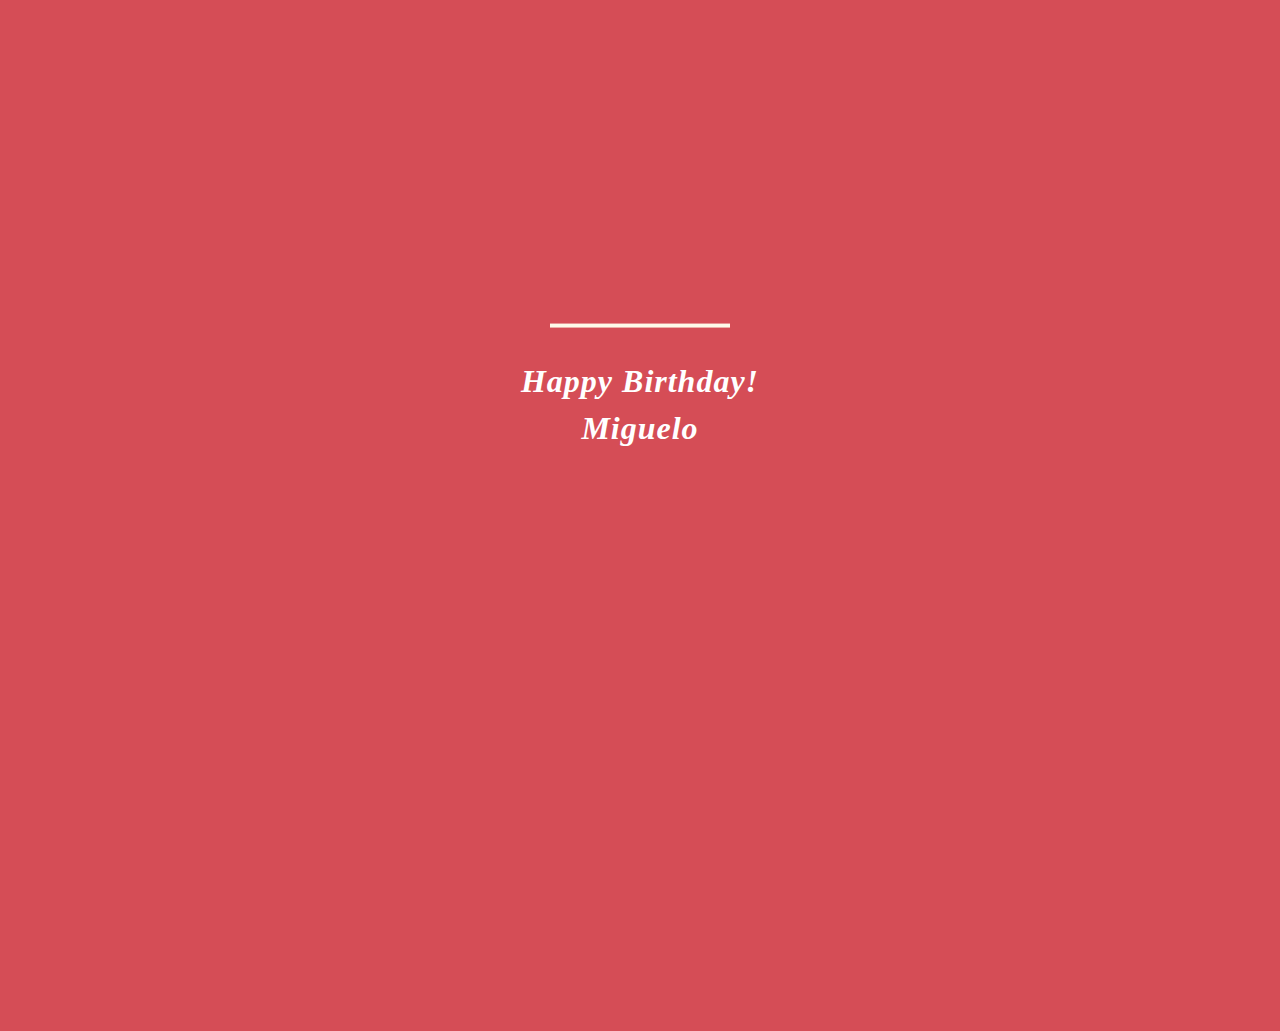
<file: index.html>
<html><head><title>Cake Cutting</title>
<link href="cake.css" rel="stylesheet" type="text/css">
</head>
<body>
<div class="velas">
    <div class="fuego"></div>
    <div class="fuego"></div>
    <div class="fuego"></div>
    <div class="fuego"></div>
    <div class="fuego"></div>
</div>
<svg id="cake" version="1.1" x="0px" y="0px" width="200px" height="500px" viewBox="0 0 200 500" enable-background="new 0 0 200 500" xml:space="preserve">
    <path fill="#a88679" d="M173.667-13.94c-49.298,0-102.782,0-147.334,0c-3.999,0-4-16.002,0-16.002
        c44.697,0,96.586,0,147.334,0C177.667-29.942,177.668-13.94,173.667-13.94z">
        <animate id="bizcocho_3" attributeName="d" calcMode="spline" keySplines="0 0 1 1; 0 0 1 1" begin="relleno_2.end" dur="0.3s" fill="freeze" values="
                          M173.667-13.94c-49.298,0-102.782,0-147.334,0c-3.999,0-4-16.002,0-16.002
        c44.697,0,96.586,0,147.334,0C177.667-29.942,177.668-13.94,173.667-13.94z
                          ;
                          M173.667,411.567c-47.995,12.408-102.955,12.561-147.334,0
        c-3.848-1.089-0.189-16.089,3.661-15.002c44.836,12.66,90.519,12.753,139.427,0.07
        C173.293,395.631,177.541,410.566,173.667,411.567z
                          ;
                          M173.667,427.569c-49.795,0-101.101,0-147.334,0c-3.999,0-4-16.002,0-16.002
        c46.385,0,97.539,0,147.334,0C177.668,411.567,177.667,427.569,173.667,427.569z
                          " />
    </path>
    <path fill="#8b6a60" d="M100-178.521c1.858,0,3.364,1.506,3.364,3.363c0,0,0,33.17,0,44.227
        c0,19.144,0,57.431,0,76.574c0,10.152,0,40.607,0,40.607c0,1.858-1.506,3.364-3.364,3.364l0,0c-1.858,0-3.364-1.506-3.364-3.364c0,0,0-30.455,0-40.607c0-19.144,0-57.432,0-76.575c0-11.057,0-44.226,0-44.226C96.636-177.015,98.142-178.521,100-178.521
        L100-178.521z">
        <animate id="relleno_2" attributeName="d" calcMode="spline" keySplines="0 0 1 1; 0 0 1 1; 0 0 0.58 1" begin="bizcocho_2.end" dur="0.5s" fill="freeze" values="
                          M100-178.521c1.858,0,3.364,1.506,3.364,3.363c0,0,0,33.17,0,44.227
        c0,19.144,0,57.431,0,76.574c0,10.152,0,40.607,0,40.607c0,1.858-1.506,3.364-3.364,3.364l0,0c-1.858,0-3.364-1.506-3.364-3.364c0,0,0-30.455,0-40.607c0-19.144,0-57.432,0-76.575c0-11.057,0-44.226,0-44.226C96.636-177.015,98.142-178.521,100-178.521
        L100-178.521z
                          ;
                          M100,267.257c1.858,0,3.364,1.506,3.364,3.363c0,0,0,33.17,0,44.227
        c0,19.143,0,57.43,0,76.574c0,10.151,0,40.606,0,40.606c0,1.858-1.506,3.364-3.364,3.364l0,0c-1.858,0-3.364-1.506-3.364-3.364
        c0,0,0-30.455,0-40.606c0-19.145,0-57.432,0-76.576c0-11.057,0-44.225,0-44.225C96.636,268.763,98.142,267.257,100,267.257
        L100,267.257z
                          ;
                          M93.928,405.433c-0.655,6.444-0.102,9.067,2.957,11.798c0,0,8.083,5.571,16.828,3.503
        c18.629-4.406,43.813,6.194,50.792,7.791c14.75,3.375,9.162,6.867,9.162,6.867c-2.412,2.258-58.328,0-73.667,0l0,0
        c-1.858,0-69.995,2.133-73.667,0c0,0-3.337-2.439,6.172-5.992c11.375-4.25,52.875,8.822,47.139-9.442
        c-6.333-20.167,5.226-21.514,5.226-21.514c3.435-0.915,12.78-6.663,10.923-0.546L93.928,405.433z
                          ;
                          M102.242,427.569c5.348,0,14.079,0,17.462,0c0,0,17.026,0,27.504,0
        c19.143,0,20.39-3.797,26.459,0c3,1.877,0,7.823,0,7.823c-2.412,2.258-58.328,0-73.667,0l0,0c-1.858,0-67.187,0-73.667,0
        c0,0-4.125-4.983,0-7.823c5.201-3.58,16.085,0,23.725,0c8.841,0,20.762,0,20.762,0c3.686,0,8.597,0,19.511,0H102.242z
                          " />
    </path>
    <path fill="#a88679" d="M173.667-15.929c-46.512,0-105.486,0-147.334,0c-3.999,0-4-16.002,0-16.002
        c43.566,0,97.96,0,147.334,0C177.667-31.931,177.666-15.929,173.667-15.929z">
        <animate id="bizcocho_2" attributeName="d" calcMode="spline" keySplines="0 0 1 1; 0 0 1 1; 0.25 0 0.58 1" begin="relleno_1.end" dur="0.5s" fill="freeze" values="
                          M173.667-15.929c-46.512,0-105.486,0-147.334,0c-3.999,0-4-16.002,0-16.002
        c43.566,0,97.96,0,147.334,0C177.667-31.931,177.666-15.929,173.667-15.929z
                          ;
                          M173.434,445.393c-47.269,8.001-105.245,8.001-147.334,0c-3.929-0.747-0.692-16.543,3.243-15.824
        c43.828,8.001,92.165,8.001,140.739,0C174.029,428.918,177.377,444.726,173.434,445.393z
                          ;
                          M173.667,449.514c-47.576-5.454-102.799-5.744-147.333,0c-3.966,0.512-3.938-15.297,0-16.002
        c43.683-7.823,97.646-8.026,147.333,0C177.616,434.15,177.642,449.969,173.667,449.514z
                          ;
                          M173.667,451.394c-49.298,0-102.782,0-147.334,0c-3.999,0-4-16.002,0-16.002
        c44.697,0,96.586,0,147.334,0C177.667,435.392,177.668,451.394,173.667,451.394z
                          " />
    </path>
    <path fill="#8b6a60" d="M101.368-73.685c0,12.164,0,15.18,0,28.519c0,22.702,0-13.661,0,8.304c0,14.48,0,18.233,0,30.512
        c0,1.753-2.958,1.847-2.958,0c0-12.68,0-16.277,0-30.401c0-21.983,0,11.66,0-8.305c0-13.027,0-15.992,0-28.628
        C98.411-75.883,101.368-75.592,101.368-73.685z">
        <animate id="relleno_1" attributeName="d" calcMode="spline" keySplines="0 0 1 1; 0 0 1 1; 0 0 0.6 1" begin="bizcocho_1.end" dur="0.5s" fill="freeze" values="
                          M101.368-73.685c0,12.164,0,15.18,0,28.519c0,22.702,0-13.661,0,8.304c0,14.48,0,18.233,0,30.512
        c0,1.753-2.958,1.847-2.958,0c0-12.68,0-16.277,0-30.401c0-21.983,0,11.66,0-8.305c0-13.027,0-15.992,0-28.628
        C98.411-75.883,101.368-75.592,101.368-73.685z
                          ;
                          M101.368,350.885c0,12.164,0,65.18,0,78.518c0,22.703,0-33.66,0-11.695c0,14.48,0,28.232,0,40.512
        c0,1.753-2.958,1.847-2.958,0c0-12.68,0-26.277,0-40.402c0-21.982,0,31.66,0,11.695c0-13.027,0-65.992,0-78.627
        C98.411,348.686,101.368,348.977,101.368,350.885z
                          ;
                          M128.38,447.567c37.626,6.312,39.303,13.658,26.833,12.833c-22.653-1.499-13.636-0.831-23.302-0.831
        c-14.48,0-17.884,0-30.163,0c-2.087,0-2.068,0-3.915,0c-13.333,0-8.963,0-23.088,0c-11.668,0-14.062,5.995-27.532,1.164
        c-12.629-4.529,38.667-3.167,46.833-17.333C100.077,432.94,105.546,443.736,128.38,447.567z
                          ;
                          M173.667,451.394c2.875,0,2.997,9.257,0,9.131c-22.662-0.956-32.09-0.956-41.756-0.956
        c-14.48,0-17.884,0-30.163,0c-2.087,0-2.068,0-3.915,0c-13.333,0-8.963,0-23.088,0c-11.668,0-34.99-0.294-48.412,1.831
        c-4.109,0.65-3.01-10.006,0-10.006C37.129,451.394,149.379,451.394,173.667,451.394z
                          " />
    </path>
    <path fill="#a88679" d="M173.667,21.571c-33.174,0-111.467,0-147.334,0c-4,0-4-16.002,0-16.002c39.836,0,105.982,0,147.334,0
        C177.668,5.569,177.667,21.571,173.667,21.571z">
        <animate id="bizcocho_1" attributeName="d" calcMode="spline" keySplines="0 0 1 1; 0 0 1 1; 0 0 1 1; 0.25 0 1 1; 0 0 1 1; 0.25 0 0.6 1" begin="2s" dur="0.8s" fill="freeze" values="
                          M173.667,21.571c-33.174,0-111.467,0-147.334,0c-4,0-4-16.002,0-16.002c39.836,0,105.982,0,147.334,0
        C177.668,5.569,177.667,21.571,173.667,21.571z
                          ;
                          M173.667,459.569c-33.197,16.002-110.782,16.002-147.334,0c-3.664-1.604,1.614-15.617,5.337-14.153
        c40.702,16.002,94.289,16.104,136.505,0.103C171.917,444.1,177.271,457.832,173.667,459.569z
                          ;
                          M171.817,475.571c-39.361-3.001-105.438-2.571-143.556,0c-3.991,0.27-7.377-14.736-3.387-15.014
        c41.553-2.888,104.421-3.121,150.51-0.233C179.378,460.574,175.806,475.875,171.817,475.571z
                          ;
                          M171.817,459.564c-38.8-12.188-104.504-13.762-143.556,0c-3.772,1.329-7.961-12.604-4.178-13.905
        c40.864-14.064,105.114-15.52,151.918-0.973C179.822,445.874,175.634,460.762,171.817,459.564z
                          ;
                          M173.667,475.571c-46.376-5.005-105.924-4.003-147.334,0c-3.981,0.385-3.479-15.421,0.479-16.002
        c43.087-6.327,97.705-7.083,146.855,0.438C177.621,460.613,177.644,476,173.667,475.571z
                          ;
                          M173.667,474.117c-46.376,1.866-105.638,2.01-147.334,0c-3.995-0.192-3.52-16.144,0.479-16.002
        c43.794,1.55,96.341,1.541,145.723,0C176.532,457.99,177.663,473.956,173.667,474.117z
                          ;
                          M173.667,475.571c-46.512,0-105.486,0-147.334,0c-3.999,0-4-16.002,0-16.002c43.566,0,97.96,0,147.334,0
        C177.667,459.569,177.666,475.571,173.667,475.571z
                          " />
    </path>
    <path fill="#fefae9" d="M104.812,113.216c0,3.119-2.164,5.67-4.812,5.67c-2.646,0-4.812-2.551-4.812-5.67c0-5.594,0-16.782,0-22.375
    c0-5.143,0-15.427,0-20.568c0-7.333,0-21.998,0-29.33c0-5.523,0-16.569,0-22.092c0-3.295,0-9.885,0-13.181
    C95.188,2.551,97.353,0,100,0c2.648,0,4.812,2.551,4.812,5.669c0,3.248,0,9.743,0,12.991c0,5.428,0,16.284,0,21.711
    c0,7.618,0,22.854,0,30.472c0,4.952,0,14.854,0,19.807C104.812,96.292,104.812,107.576,104.812,113.216z">
        <animate id="crema" attributeName="d" calcMode="spline" keySplines="0 0 1 1; 0 0 1 1; 0 0 1 1; 0.25 0 1 1; 0 0 1 1; 0 0 0.58 1" begin="bizcocho_3.end" dur="2s" fill="freeze" values="
                          M104.812,113.216c0,3.119-2.164,5.67-4.812,5.67c-2.646,0-4.812-2.551-4.812-5.67c0-5.594,0-16.782,0-22.375
    c0-5.143,0-15.427,0-20.568c0-7.333,0-21.998,0-29.33c0-5.523,0-16.569,0-22.092c0-3.295,0-9.885,0-13.181
    C95.188,2.551,97.353,0,100,0c2.648,0,4.812,2.551,4.812,5.669c0,3.248,0,9.743,0,12.991c0,5.428,0,16.284,0,21.711
    c0,7.618,0,22.854,0,30.472c0,4.952,0,14.854,0,19.807C104.812,96.292,104.812,107.576,104.812,113.216z
                          ;
                          M104.812,405.897c0,3.119-2.164,5.67-4.812,5.67c-2.646,0-4.812-2.551-4.812-5.67c0-5.594,0-16.782,0-22.376
    c0-5.143,0-15.426,0-20.568c0-7.332,0-21.997,0-29.33c0-5.522,0-16.568,0-22.092c0-3.295,0-9.885,0-13.181
    c0-3.118,2.165-5.669,4.812-5.669c2.648,0,4.812,2.551,4.812,5.669c0,3.247,0,9.743,0,12.991c0,5.428,0,16.283,0,21.711
    c0,7.618,0,22.854,0,30.473c0,4.951,0,14.854,0,19.807C104.812,388.972,104.812,400.256,104.812,405.897z
                          ;
                          M111.873,411.567c-3.119,0-9.226,0-11.874,0c-2.646,0-7.748,0-10.867,0c-7.086,0-12.698,0-18.292,0
    c-6.592,0-12.871,7.371-19.166,3.008c-10.043-6.961-7.776-10.169,2.991-17.745c12.61-8.873,27.713,1.994,25.919-7.531
    c-2.589-13.742,11.008-14.513,11.365-17.789c0.441-4.051,4.235-11.107,8.051-8.175c3.113,2.393,1.007,8.008,0,13.159
    c-1.871,9.569,8.058,2.113,9.494,14.155c2.592,21.732,21.184-0.675,29.309,7.976c5.216,5.553,18.413,5.552,15.426,12.942
    c-3.131,7.745-15.825-4.369-23.8,2.903C126.261,418.271,118.301,411.567,111.873,411.567z
                          ;
                          M111.873,411.567c-3.119,0-9.226,0-11.874,0c-2.646,0-9.734,4.069-12.853,4.069
    c-7.086,0-10.712-4.069-16.306-4.069c-6.592,0-12.12,6.013-19.166,3.008c-7.053-3.008-7.458,2.026-18.659,1.165
    c-6.832-0.525-7.522-3.034-7.533-6.265c-0.037-10.336,22.073-2.452,36.613-2.628c10.234-0.124,19.856-1.439,37.905-2.102
    c16.642-0.61,32.699,1.552,46.009,1.927c12.438,0.351,29.663-8.99,31.532,3.315c0.773,5.093-5.605,3.342-11.211,9.579
    c-5.093,5.667-7.59-4.605-12.965-3.832c-8.269,1.189-14.962-8.537-22.937-1.265C126.261,418.271,118.301,411.567,111.873,411.567z
                          ;
                          M110.946,413.652c-2.904-1.137-8.405-2.748-12.446-0.97c-6.099,2.685-7.273,10.358-13.253,8.242
    c-7.843-2.775-8.953-5.008-14.546-5.01c-24.653-0.011-4.849,26.507-18.264,26.507c-12.377,0,5.791-33.537-19.422-26.682
    c-7.703,2.095-9.806-0.942-9.817-4.173c-0.037-10.336,24.357-4.544,38.897-4.72c10.234-0.124,19.856-1.439,37.905-2.102
    c16.642-0.61,32.699,1.552,46.009,1.927c12.438,0.351,28.973-8.865,31.532,3.315c1.449,6.896,0.318,15.624-3.874,15.624
    c-7.619,0-1.788-15.192-19.243-7.111c-7.581,3.51-15.963-9.738-26.669,1.066C120.644,426.744,118.381,416.561,110.946,413.652z
                          ;
                          M111.547,413.9c-2.969-0.956-8.775-0.949-13.167-0.5c-14.667,1.5-8.325,16.508-14.667,16.666
    c-6.667,0.166-0.167-13.5-13.013-14.151c-30.471-1.545-5.572,46.651-18.987,46.651c-12.377,0,10.333-50.166-18.667-44.5
    c-7.835,1.531-9.537-1.417-9.548-4.647c-0.037-10.336,23.675-5.177,38.215-5.353c10.234-0.124,20.618-1.671,38.667-2.333
    c16.642-0.61,32.023,1.458,45.333,1.833c12.438,0.351,33.819-8.431,33.199,4.001c-0.532,10.666,0.414,26.166-5.245,25.833
    c-7.606-0.447-2.954-31.5-19.243-18.899c-7.985,6.177-17.658-5.969-27.377,5.732C118.88,434.066,121.38,417.067,111.547,413.9z
                          ;
                          M111.547,415.233c-6.667-0.834-9.667,4.667-13.833,3.333c-19.649-6.291-8.158,22.176-14.5,22.334
    c-6.667,0.166,2.833-18-13.333-22.167c-29.544-7.615-9.667,43.833-20.167,43.833c-10.333,0,8.004-55.006-16.833-39
    c-7.5,4.833-9.508-3.78-9.299-7.004c0.799-12.329,23.592-7.153,38.132-7.329c10.234-0.124,20.238-1.505,38.287-2.167
    c16.642-0.61,32.903,1.125,46.213,1.5c12.438,0.351,35.058-5.579,31.863,6.451c-5.532,20.833,1.25,28.216-4.409,27.883
    c-7.606-0.447-6.058-37.895-20.62-23.333c-10.167,10.166-15.972-0.747-25,12C119.547,443.568,121.798,416.515,111.547,415.233z
                          " />
    </path>
    <rect x="10" y="475.571" fill="#fefae9" width="180" height="4" />
</svg>
<div class="text">
  <h1>happy birthday!</h1>
  <h1>Miguelo</h1>
  </div>
  </body>
  </html>
</file>
<file: cake.css>
#cake.css

@import url(https://fonts.googleapis.com/css?family=Lato:300italic);
@import url('https://fonts.googleapis.com/css?family=Titan+One');
@import url('https://fonts.googleapis.com/css?family=Lobster');

html,
body {
  width: 100%;
  height: 100%;
}

body {
  background: #d54d56;
}

#cake {
  display: block;
  position: relative;
  margin: -10em auto 0 auto;
}

/* ============================================== Candle
*/

.velas {
  background: #ffffff;
  border-radius: 10px;
  position: absolute;
  top: 228px;
  left: 50%;
  margin-left: -2.4px;
  margin-top: -8.33333333px;
  width: 5px;
  height: 35px;
  transform: translateY(-300px);
  backface-visibility: hidden;
  animation: in 500ms 6s ease-out forwards;
}
.velas:after,
.velas:before {
  background: rgba(255, 0, 0, 0.4);
  content: "";
  position: absolute;
  width: 100%;
  height: 2.22222222px;
}
.velas:after {
  top: 25%;
  left: 0;
}
.velas:before {
  top: 45%;
  left: 0;
}

/* ============================================== Fire
*/

.fuego {
  border-radius: 100%;
  position: absolute;
  top: -20px;
  left: 50%;
  margin-left: -2.6px;
  width: 6.66666667px;
  height: 18px;
}
.fuego:nth-child(1) {
  animation: fuego 2s 6.5s infinite;
}
.fuego:nth-child(2) {
  animation: fuego 1.5s 6.5s infinite;
}
.fuego:nth-child(3) {
  animation: fuego 1s 6.5s infinite;
}
.fuego:nth-child(4) {
  animation: fuego 0.5s 6.5s infinite;
}
.fuego:nth-child(5) {
  animation: fuego 0.2s 6.5s infinite;
}

/* ============================================== Animation Fire
*/

@keyframes fuego {
  0%, 100% {
    background: rgba(254, 248, 97, 0.5);
    box-shadow: 0 0 40px 10px rgba(248, 233, 209, 0.2);
    transform: translateY(0) scale(1);
  }
  50% {
    background: rgba(255, 50, 0, 0.1);
    box-shadow: 0 0 40px 20px rgba(248, 233, 209, 0.2);
    transform: translateY(-20px) scale(0);
  }
}

@keyframes in {
  to {
    transform: translateY(0);
  }
}

.text {
  color: #fff;
  font-family: 'Lobster', cursive;
  font-weight: 300;
  font-style:italic;
  text-align: center;
  letter-spacing: 1px;
  text-transform: capitalize;
   line-height: 0.8;
}
  h1 {
    font-size: 2em;}
</file>
